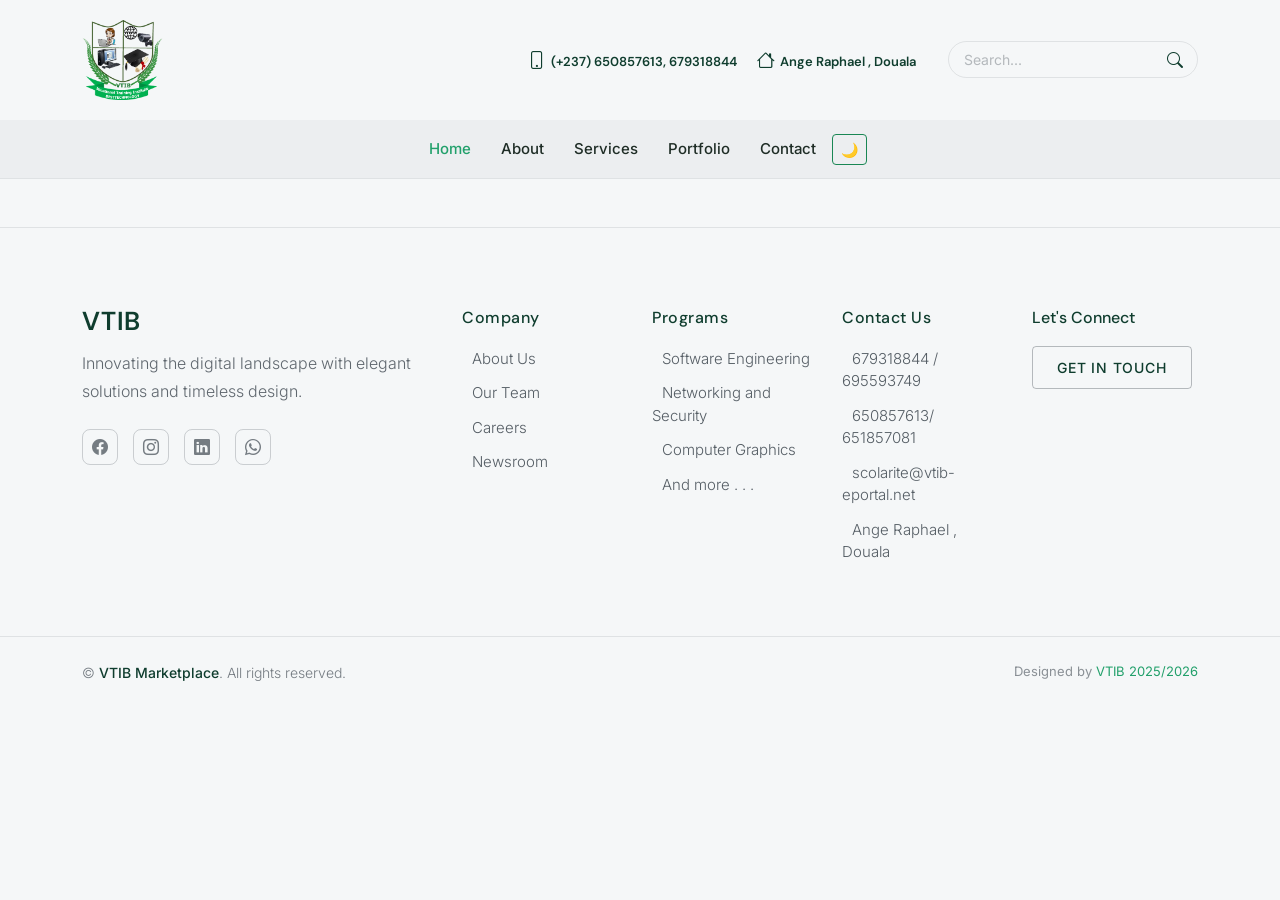
<file: School Marketplace - Copy (2)/index.html>
<!DOCTYPE html>
<html lang="en">
<head>
    <meta charset="UTF-8">
    <meta name="viewport" content="width=device-width, initial-scale=1.0">
    <title>VTIB Marketplace</title>

      <!-- Favicons -->
  <link href="img/favicon.png" rel="icon">

    <!-- FONTS -->
     <link href="https://fonts.googleapis.com" rel="preconnect">
     <link href="https://fonts.gstatic.com" rel="preconnect" crossorigin>
     <link href="https://fonts.googleapis.com/css2?family=Inter:wght@400;500;600;700;800&family=DM+Sans:wght@500;600;700&display=swap" rel="stylesheet">

     <!-- Vendor CSS Files -->
  <link href="resources/vendor/bootstrap/css/bootstrap.min.css" rel="stylesheet">
  <link href="resources/vendor/bootstrap-icons/bootstrap-icons.css" rel="stylesheet">
  <link href="resources/vendor/aos/aos.css" rel="stylesheet">
  <link href="resources/vendor/glightbox/css/glightbox.min.css" rel="stylesheet">
  <link href="resources/vendor/swiper/swiper-bundle.min.css" rel="stylesheet">

  <!-- Main CSS File -->
  <link href="main.css" rel="stylesheet">

</head>
<body>
    <header id="header" class="header sticky-top">
    <div class="container-fluid container-xl position-relative">

      <div class="top-row d-flex align-items-center justify-content-between">
        <a href="index.html" class="logo d-flex align-items-center">
          <img src="img/logo.png" alt="VTIB">
        </a>

        <div class="d-flex align-items-center">
          <div class="social-links">
            <a href="#"><i class="bi bi-phone"></i>
            <span class="sitename">(+237) 650857613, 679318844</span>
          </a>
            <a href="#"><i class="bi bi-house"></i>
            <span class="sitename">Ange Raphael , Douala</span>
          </a>
          </div>

          <form class="search-form ms-4">
            <input type="text" placeholder="Search..." class="form-control">
            <button type="submit" class="btn"><i class="bi bi-search"></i></button>
          </form>
        </div>
      </div>

    </div>

    <div class="nav-wrap"> 
  <div class="container d-flex justify-content-center position-relative">
    
    <nav id="navmenu" class="navmenu d-flex align-items-center">
      
      <ul class="d-flex align-items-center mb-0">
        <li><a href="#hero" class="active">Home</a></li>
        <li><a href="#about">About</a></li>
        <li><a href="#services">Services</a></li>
        <li><a href="#portfolio">Portfolio</a></li>
        <li><a href="#contact">Contact</a></li>
      </ul>

      <!-- Theme Toggle Button -->
      <button 
        id="themeToggle"
        class="btn btn-sm btn-outline-success ms-3 d-none d-xl-inline-flex align-items-center"
        aria-label="Toggle dark mode">
        🌙
      </button>

      <!-- Mobile menu icon -->
      <i class="mobile-nav-toggle d-xl-none bi bi-list ms-3"></i>

    </nav>

  </div>
</div>

  </header>

  <footer id="footer" class="footer position-relative my-5">

    <div class="container">
      <div class="row gy-5">

        <div class="col-lg-4">
          <div class="footer-brand">
            <a href="index.html" class="logo d-flex align-items-center mb-3">
              <span class="sitename">VTIB</span>
            </a>
            <p class="tagline">Innovating the digital landscape with elegant solutions and timeless design.</p>

            <div class="social-links mt-4">
              <a href="#" aria-label="Facebook"><i class="bi bi-facebook"></i></a>
              <a href="#" aria-label="Instagram"><i class="bi bi-instagram"></i></a>
              <a href="#" aria-label="LinkedIn"><i class="bi bi-linkedin"></i></a>
              <a href="#" aria-label="Twitter"><i class="bi bi-whatsapp"></i></a>
            </div>
          </div>
        </div>

        <div class="col-lg-6">
          <div class="footer-links-grid">
            <div class="row">
              <div class="col-6 col-md-4">
                <h5>Company</h5>
                <ul class="list-unstyled">
                  <li><a href="#">About Us</a></li>
                  <li><a href="#">Our Team</a></li>
                  <li><a href="#">Careers</a></li>
                  <li><a href="#">Newsroom</a></li>
                </ul>
              </div>
              <div class="col-6 col-md-4">
                <h5>Programs</h5>
                <ul class="list-unstyled">
                  <li><a href="#">Software Engineering</a></li>
                  <li><a href="#">Networking and Security</a></li>
                  <li><a href="#"><span>Computer Graphics</span></a></li>
                  <li><a href="#">And more . . .</a></li>
                </ul>
              </div>
              <div class="col-6 col-md-4">
                <h5>Contact Us</h5>
                <ul class="list-unstyled">
                  <li><a href="#">679318844 / 695593749</a></li>
                  <li><a href="#">650857613/ 651857081</a></li>
                  <li><a href="#">scolarite@vtib-eportal.net</a></li>
                  <li><a href="#">Ange Raphael , Douala</a></li>
                </ul>
              </div>
            </div>
          </div>
        </div>

        <div class="col-lg-2">
          <div class="footer-cta">
            <h5>Let's Connect</h5>
            <a href="contact.html" class="btn btn-outline">Get in Touch</a>
          </div>
        </div>

      </div>
    </div>

    <div class="footer-bottom">
      <div class="container">
        <div class="row">
          <div class="col-12">
            <div class="footer-bottom-content">
              <p class="mb-0">© <span class="sitename">VTIB Marketplace</span>. All rights reserved.</p>
              <div class="credits">
                Designed by <a href="#">VTIB 2025/2026</a>
              </div>
            </div>
          </div>
        </div>
      </div>
    </div>

  </footer>

    <!-- Scroll Top -->
  <a href="#" id="scroll-top" class="scroll-top d-flex align-items-center justify-content-center"><i class="bi bi-arrow-up-short"></i></a>

    <!-- Vendor JS Files -->
  <script src="resources/vendor/bootstrap/js/bootstrap.bundle.min.js"></script>
  <script src="resources/vendor/php-email-form/validate.js"></script>
  <script src="resources/vendor/aos/aos.js"></script>
  <script src="resources/vendor/glightbox/js/glightbox.min.js"></script>
  <script src="resources/vendor/purecounter/purecounter_vanilla.js"></script>
  <script src="resources/vendor/waypoints/noframework.waypoints.js"></script>
  <script src="resources/vendor/imagesloaded/imagesloaded.pkgd.min.js"></script>
  <script src="resources/vendor/isotope-layout/isotope.pkgd.min.js"></script>
  <script src="resources/vendor/swiper/swiper-bundle.min.js"></script>

<!-- Main JS File -->
 <script src="main.js"></script>
</body>
</html>
</file>
<file: School Marketplace - Copy (2)/main.css>
/* Fonts */
:root {
  --default-font: "Inter", system-ui, -apple-system, "Segoe UI", sans-serif;
  --heading-font: "DM Sans", sans-serif;
  --nav-font: "Inter", sans-serif;
}
            /* THEME 1 */
/* Global Colors - The following color variables are used throughout the website. Updating them here will change the color scheme of the entire website */
:root { 
  --background-color: #f5f7f8; /* Background color for the entire website */
  --default-color: #1f2933; /* Default color used for the majority of the text content across the entire website */
  --heading-color: #0f3d2e; /* Color for headings, subheadings and title throughout the website */
  --accent-color: #22a06b; /* Accent color Is used for buttons, links, and other elements that need to stand out */
  --surface-color: #ffffff; /* The surface color is used as a background of boxed elements within sections, such as cards, icon boxes */
  --contrast-color: #ffffff; /* Contrast color for text, ensuring readability against backgrounds of accent, heading, or default colors. */
  
}

        /* THEME 2 */
/* DARK THEME */
[data-theme="dark"] {
  --background-color: #0b0f14;
  --default-color: #d1d5db;
  --heading-color: #f9fafb;
  --accent-color: #22c55e;
  --surface-color: #111827;
  --contrast-color: #0b0f14;
}


/* Nav Menu Colors - The following color variables are used specifically for the navigation menu. */
:root {
  --nav-color: #1f2d26;  /* The default color of the main navmenu links */
  --nav-hover-color: #22a06b; /* Applied to main navmenu links when they are hovered over or active */
  --nav-mobile-background-color: #f9fdfb; /* Used as the background color for mobile navigation menu */
  --nav-dropdown-background-color: #f9fdfb; /* Used as the background color for dropdown items that appear when hovering over primary navigation items */
  --nav-dropdown-color: #1f2d26; /* Used for navigation links of the dropdown items in the navigation menu. */
  --nav-dropdown-hover-color: #22a06b; /* Similar to --nav-hover-color, this color is applied to dropdown navigation links when they are hovered over. */
}        


/* Smooth scroll */
:root {
  scroll-behavior: smooth;
}

/*--------------------------------------------------------------
 General Styling & Shared Classes
--------------------------------------------------------------*/
body {
  color: var(--default-color);
  background-color: var(--background-color);
  font-family: var(--default-font);
}

a {
  color: var(--accent-color);
  text-decoration: none;
  transition: 0.3s;
}

a:hover {
  color: color-mix(in srgb, var(--accent-color), transparent 25%);
  text-decoration: none;
}

h1,
h2,
h3,
h4,
h5,
h6 {
  color: var(--heading-color);
  font-family: var(--heading-font);
}

/*--------------------------------------------------------------
 Global Header
--------------------------------------------------------------*/
.header {
  color: var(--default-color);
  background-color: var(--background-color);
  transition: all 0.5s;
  z-index: 997;
  padding: 20px 0 0 0;
  border-bottom: 1px solid color-mix(in srgb, var(--default-color), transparent 90%);
}

.header .top-row {
  padding-bottom: 10px;
}

.header .top-row .logo {
  text-decoration: none;
}

.header .top-row .logo img {
  max-height: 80px;
  margin-right: 10px;
}

.header .top-row .logo .sitename {
  font-size: 24px;
  font-weight: 600;
  color: var(--heading-color);
  font-family: var(--heading-font);
  margin: 0;
}

.header .social-links .sitename {
  font-size: 13px;
  font-weight: 600;
  color: var(--heading-color);
  font-family: var(--heading-font);
  margin: 0;
}

.header .social-links a {
  color: var(--heading-color);
  padding: 0 8px;
  display: inline-block;
  font-size: 18px;
  transition: 0.3s;
}

.header .social-links a:hover {
  color: var(--accent-color);
}

@media (max-width: 1200px) {
  .header .social-links {
    padding-right: 40px;
  }
}

.header .search-form {
  position: relative;
  width: 250px;
  display: flex;
  align-items: center;
  padding: 0;
  margin: 0;
}

.header .search-form .form-control {
  border: 1px solid color-mix(in srgb, var(--default-color), transparent 90%);
  padding: 7px 40px 7px 15px;
  background: transparent;
  transition: 0.3s;
  color: var(--default-color);
  font-size: 14px;
  border-radius: 50px;
}

.header .search-form .form-control::placeholder {
  color: color-mix(in srgb, var(--default-color), transparent 70%);
}

.header .search-form .form-control:focus {
  border-color: var(--accent-color);
  box-shadow: none;
}

.header .search-form button {
  position: absolute;
  right: 0;
  top: 0;
  bottom: 0;
  border: 0;
  background: none;
  font-size: 16px;
  padding: 0 15px;
  margin: 0;
  color: var(--heading-color);
  transition: 0.3s;
}

.header .search-form button:hover {
  color: var(--accent-color);
}

@media (max-width: 1200px) {
  .header .search-form {
    display: none;
  }
}

.header .nav-wrap {
  background-color: color-mix(in srgb, var(--default-color), transparent 96%);
  margin-top: 10px;
  display: flex;
  justify-content: center;
}

.header .mobile-nav-toggle {
  position: fixed;
  top: 20px;
  right: 5px;
}

/* Global Header on Scroll
------------------------------*/
.scrolled .header {
  --background-color: #ffffff;
}


/*--------------------------------------------------------------
 Navigation Menu
--------------------------------------------------------------*/
/* Navmenu - Desktop */
@media (min-width: 1200px) {
  .navmenu {
    padding: 0;
  }

  .navmenu ul {
    margin: 0;
    padding: 0;
    display: flex;
    list-style: none;
    align-items: center;
  }

  .navmenu li {
    position: relative;
  }

  .navmenu a,
  .navmenu a:focus {
    color: var(--nav-color);
    padding: 18px 15px;
    font-size: 15px;
    font-family: var(--nav-font);
    font-weight: 500;
    display: flex;
    align-items: center;
    justify-content: space-between;
    white-space: nowrap;
    transition: 0.3s;
  }

  .navmenu a i,
  .navmenu a:focus i {
    font-size: 12px;
    line-height: 0;
    margin-left: 5px;
    transition: 0.3s;
  }

  .navmenu li:last-child a {
    padding-right: 0;
  }

  .navmenu li:hover>a,
  .navmenu .active,
  .navmenu .active:focus {
    color: var(--nav-hover-color);
  }
}

/* Navmenu - Mobile */
@media (max-width: 1199px) {
  .mobile-nav-toggle {
    color: var(--nav-color);
    font-size: 28px;
    line-height: 0;
    margin-right: 10px;
    cursor: pointer;
    transition: color 0.3s;
  }

  .navmenu {
    padding: 0;
    z-index: 9997;
  }

  .navmenu ul {
    display: none;
    list-style: none;
    position: absolute;
    inset: 60px 20px 20px 20px;
    padding: 10px 0;
    margin: 0;
    border-radius: 6px;
    background-color: var(--nav-mobile-background-color);
    overflow-y: auto;
    transition: 0.3s;
    z-index: 9998;
    box-shadow: 0px 0px 30px rgba(0, 0, 0, 0.1);
  }

  .navmenu a,
  .navmenu a:focus {
    color: var(--nav-dropdown-color);
    padding: 10px 20px;
    font-family: var(--nav-font);
    font-size: 17px;
    font-weight: 500;
    display: flex;
    align-items: center;
    justify-content: space-between;
    white-space: nowrap;
    transition: 0.3s;
  }

  .navmenu a i,
  .navmenu a:focus i {
    font-size: 12px;
    line-height: 0;
    margin-left: 5px;
    width: 30px;
    height: 30px;
    display: flex;
    align-items: center;
    justify-content: center;
    border-radius: 50%;
    transition: 0.3s;
    background-color: color-mix(in srgb, var(--accent-color), transparent 90%);
  }

  .navmenu a i:hover,
  .navmenu a:focus i:hover {
    background-color: var(--accent-color);
    color: var(--contrast-color);
  }

  .navmenu a:hover,
  .navmenu .active,
  .navmenu .active:focus {
    color: var(--nav-dropdown-hover-color);
  }

  .navmenu .active i,
  .navmenu .active:focus i {
    background-color: var(--accent-color);
    color: var(--contrast-color);
    transform: rotate(180deg);
  }

  .mobile-nav-active {
    overflow: hidden;
  }

  .mobile-nav-active .mobile-nav-toggle {
    color: #fff;
    position: absolute;
    font-size: 32px;
    top: 15px;
    right: 15px;
    margin-right: 0;
    z-index: 9999;
  }

  .mobile-nav-active .navmenu {
    position: fixed;
    overflow: hidden;
    inset: 0;
    background: rgba(33, 37, 41, 0.8);
    transition: 0.3s;
  }

  .mobile-nav-active .navmenu>ul {
    display: block;
  }
}

/*--------------------------------------------------------------
 Global Footer
--------------------------------------------------------------*/
.footer {
  color: var(--default-color);
  background: var(--background-color);
  font-size: 15px;
  padding: 80px 0 0;
  position: relative;
  border-top: 1px solid color-mix(in srgb, var(--default-color), transparent 90%);
}

.footer .footer-brand h1,
.footer .footer-brand .logo {
  margin: 0;
  line-height: 1;
  font-weight: 600;
}

.footer .footer-brand h1 .sitename,
.footer .footer-brand .logo .sitename {
  font-family: var(--heading-font);
  font-size: 26px;
  letter-spacing: 0.8px;
  color: var(--heading-color);
}

.footer .footer-brand .tagline {
  color: color-mix(in srgb, var(--default-color), transparent 30%);
  font-size: 16px;
  line-height: 1.7;
  font-weight: 300;
  margin: 12px 0 0;
}

.footer .social-links {
  display: flex;
  gap: 15px;
  margin-top: 20px;
}

.footer .social-links a {
  display: flex;
  align-items: center;
  justify-content: center;
  width: 36px;
  height: 36px;
  border-radius: 8px;
  background-color: transparent;
  color: color-mix(in srgb, var(--default-color), transparent 40%);
  transition: all 0.3s ease;
  text-decoration: none;
  border: 1px solid color-mix(in srgb, var(--default-color), transparent 80%);
}

.footer .social-links a:hover {
  background-color: var(--accent-color);
  color: var(--contrast-color);
  transform: translateY(-3px);
  border-color: var(--accent-color);
}

.footer .social-links a i {
  font-size: 16px;
}

.footer .footer-links-grid h5 {
  color: var(--heading-color);
  font-size: 16px;
  font-weight: 500;
  margin-bottom: 20px;
  font-family: var(--heading-font);
  letter-spacing: 0.5px;
}

.footer .footer-links-grid ul {
  list-style: none;
  padding: 0;
  margin: 0;
}

.footer .footer-links-grid ul li {
  margin-bottom: 12px;
}

.footer .footer-links-grid ul li a {
  color: color-mix(in srgb, var(--default-color), transparent 25%);
  text-decoration: none;
  font-size: 15px;
  font-weight: 300;
  transition: all 0.3s ease;
  position: relative;
  padding-left: 10px;
}

.footer .footer-links-grid ul li a::before {
  content: "→";
  position: absolute;
  left: 0;
  opacity: 0;
  transition: all 0.3s ease;
  color: var(--accent-color);
}

.footer .footer-links-grid ul li a:hover {
  color: var(--accent-color);
  padding-left: 16px;
}

.footer .footer-links-grid ul li a:hover::before {
  opacity: 1;
}

.footer .footer-cta h5 {
  color: var(--heading-color);
  font-size: 16px;
  font-weight: 500;
  margin-bottom: 18px;
  font-family: var(--heading-font);
}

.footer .footer-cta .btn-outline {
  background: transparent;
  color: var(--heading-color);
  border: 1px solid color-mix(in srgb, var(--default-color), transparent 70%);
  padding: 10px 24px;
  font-size: 14px;
  font-weight: 500;
  border-radius: 4px;
  transition: all 0.3s ease;
  text-transform: uppercase;
  letter-spacing: 0.8px;
}

.footer .footer-cta .btn-outline:hover {
  background: var(--accent-color);
  color: var(--contrast-color);
  border-color: var(--accent-color);
  transform: translateY(-2px);
}

.footer .footer-bottom {
  margin-top: 60px;
  padding: 25px 0;
  border-top: 1px solid color-mix(in srgb, var(--default-color), transparent 90%);
}

.footer .footer-bottom .footer-bottom-content {
  display: flex;
  justify-content: space-between;
  align-items: center;
}

@media (max-width: 768px) {
  .footer .footer-bottom .footer-bottom-content {
    flex-direction: column;
    gap: 15px;
    text-align: center;
  }
}

.footer .footer-bottom .footer-bottom-content p {
  margin: 0;
  color: color-mix(in srgb, var(--default-color), transparent 40%);
  font-size: 14px;
  font-weight: 300;
}

.footer .footer-bottom .footer-bottom-content p .sitename {
  color: var(--heading-color);
  font-weight: 500;
}

.footer .footer-bottom .footer-bottom-content .credits {
  font-size: 13px;
  color: color-mix(in srgb, var(--default-color), transparent 50%);
}

.footer .footer-bottom .footer-bottom-content .credits a {
  color: var(--accent-color);
  text-decoration: none;
  font-weight: 400;
}

.footer .footer-bottom .footer-bottom-content .credits a:hover {
  text-decoration: underline;
}

@media (max-width: 991px) {
  .footer .footer-links-grid {
    margin-bottom: 30px;
  }

  .footer .footer-cta {
    text-align: center;
  }
}

@media (max-width: 768px) {
  .footer {
    padding: 60px 0 0;
  }

  .footer .row {
    text-align: center;
  }

  .footer .footer-brand,
  .footer .footer-links-grid,
  .footer .footer-cta {
    margin-bottom: 40px;
  }

  .footer .footer-links-grid .col-6 {
    margin-bottom: 30px;
  }

  .footer .footer-links-grid h5 {
    text-align: left;
  }

  .footer .footer-links-grid ul {
    text-align: left;
    display: inline-block;
  }
}

/*--------------------------------------------------------------
 Scroll Top Button
--------------------------------------------------------------*/
.scroll-top {
  position: fixed;
  visibility: hidden;
  opacity: 0;
  right: 15px;
  bottom: 15px;
  z-index: 99999;
  background-color: var(--accent-color);
  width: 40px;
  height: 40px;
  border-radius: 4px;
  transition: all 0.4s;
}

.scroll-top i {
  font-size: 24px;
  color: var(--contrast-color);
  line-height: 0;
}

.scroll-top:hover {
  background-color: color-mix(in srgb, var(--accent-color), transparent 20%);
  color: var(--contrast-color);
}

.scroll-top.active {
  visibility: visible;
  opacity: 1;
}

/*--------------------------------------------------------------
 Disable aos animation delay on mobile devices
--------------------------------------------------------------*/
@media screen and (max-width: 768px) {
  [data-aos-delay] {
    transition-delay: 0 !important;
  }
}
</file>
